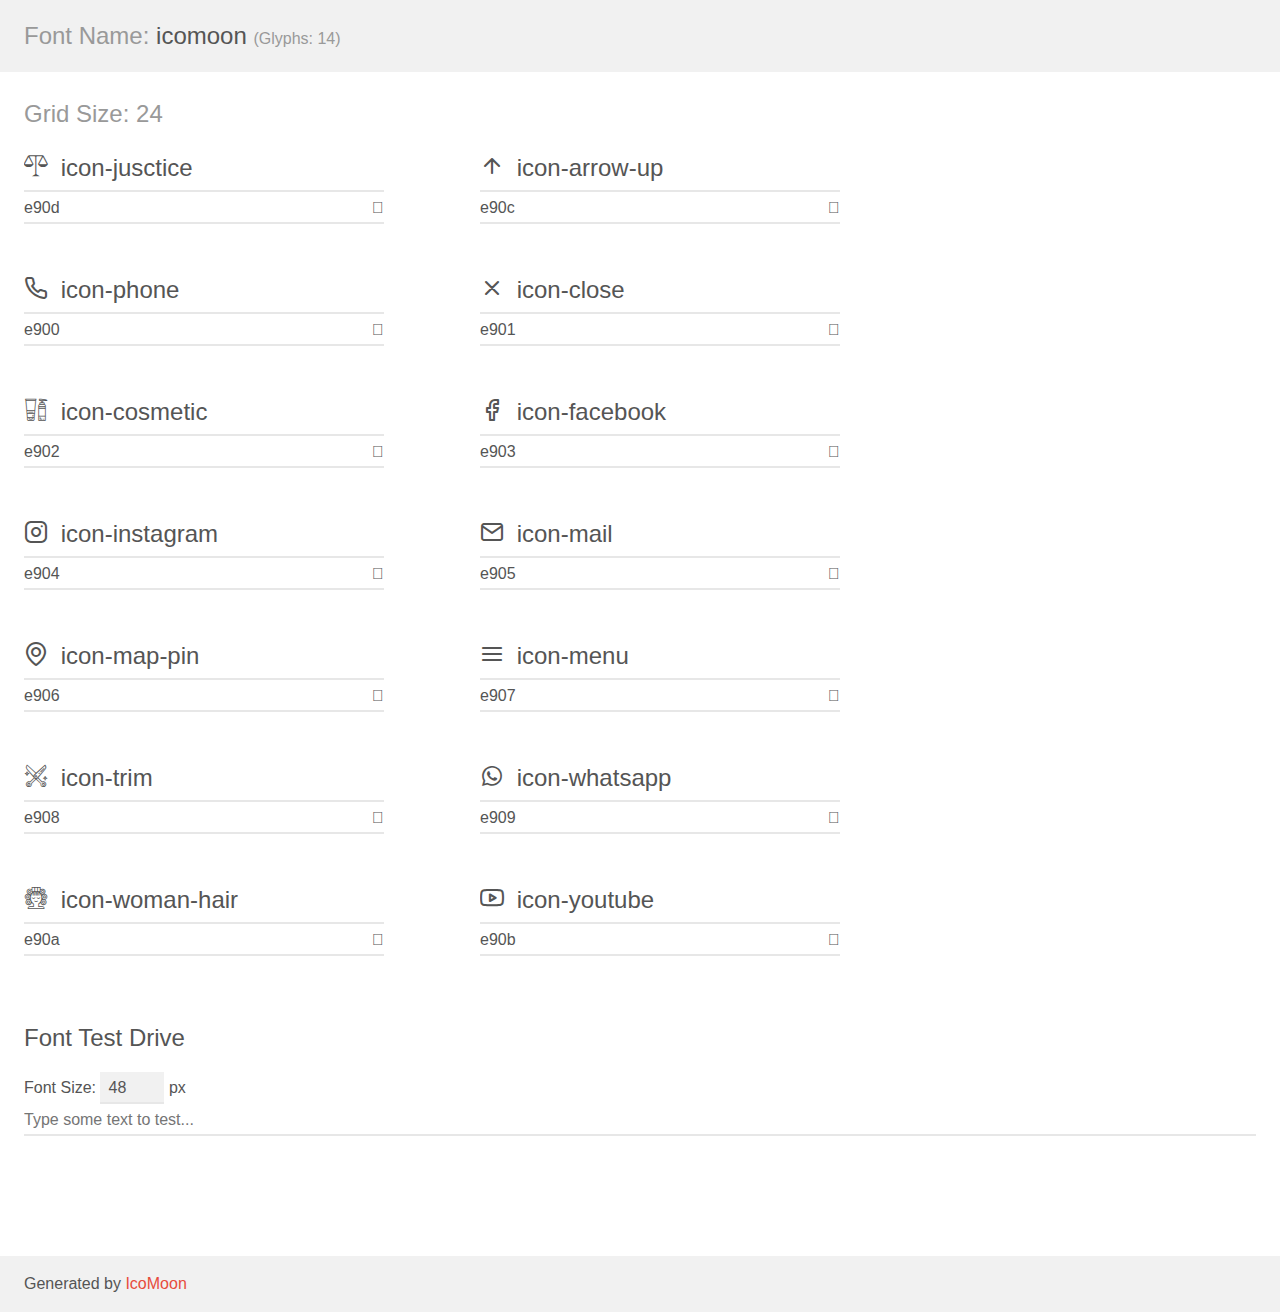
<file: assets/fonts/demo.html>
<!doctype html>
<html>
<head>
    <meta charset="utf-8">
    <title>IcoMoon Demo</title>
    <meta name="description" content="An Icon Font Generated By IcoMoon.io">
    <meta name="viewport" content="width=device-width, initial-scale=1">
    <link rel="stylesheet" href="demo-files/demo.css">
    <link rel="stylesheet" href="style.css"></head>
<body>
    <div class="bgc1 clearfix">
        <h1 class="mhmm mvm"><span class="fgc1">Font Name:</span> icomoon <small class="fgc1">(Glyphs:&nbsp;14)</small></h1>
    </div>
    <div class="clearfix mhl ptl">
        <h1 class="mvm mtn fgc1">Grid Size: 24</h1>
        <div class="glyph fs1">
            <div class="clearfix bshadow0 pbs">
                <span class="icon-jusctice"></span>
                <span class="mls"> icon-jusctice</span>
            </div>
            <fieldset class="fs0 size1of1 clearfix hidden-false">
                <input type="text" readonly value="e90d" class="unit size1of2" />
                <input type="text" maxlength="1" readonly value="&#xe90d;" class="unitRight size1of2 talign-right" />
            </fieldset>
            <div class="fs0 bshadow0 clearfix hidden-true">
                <span class="unit pvs fgc1">liga: </span>
                <input type="text" readonly value="" class="liga unitRight" />
            </div>
        </div>
        <div class="glyph fs1">
            <div class="clearfix bshadow0 pbs">
                <span class="icon-arrow-up"></span>
                <span class="mls"> icon-arrow-up</span>
            </div>
            <fieldset class="fs0 size1of1 clearfix hidden-false">
                <input type="text" readonly value="e90c" class="unit size1of2" />
                <input type="text" maxlength="1" readonly value="&#xe90c;" class="unitRight size1of2 talign-right" />
            </fieldset>
            <div class="fs0 bshadow0 clearfix hidden-true">
                <span class="unit pvs fgc1">liga: </span>
                <input type="text" readonly value="" class="liga unitRight" />
            </div>
        </div>
        <div class="glyph fs1">
            <div class="clearfix bshadow0 pbs">
                <span class="icon-phone"></span>
                <span class="mls"> icon-phone</span>
            </div>
            <fieldset class="fs0 size1of1 clearfix hidden-false">
                <input type="text" readonly value="e900" class="unit size1of2" />
                <input type="text" maxlength="1" readonly value="&#xe900;" class="unitRight size1of2 talign-right" />
            </fieldset>
            <div class="fs0 bshadow0 clearfix hidden-true">
                <span class="unit pvs fgc1">liga: </span>
                <input type="text" readonly value="" class="liga unitRight" />
            </div>
        </div>
        <div class="glyph fs1">
            <div class="clearfix bshadow0 pbs">
                <span class="icon-close"></span>
                <span class="mls"> icon-close</span>
            </div>
            <fieldset class="fs0 size1of1 clearfix hidden-false">
                <input type="text" readonly value="e901" class="unit size1of2" />
                <input type="text" maxlength="1" readonly value="&#xe901;" class="unitRight size1of2 talign-right" />
            </fieldset>
            <div class="fs0 bshadow0 clearfix hidden-true">
                <span class="unit pvs fgc1">liga: </span>
                <input type="text" readonly value="" class="liga unitRight" />
            </div>
        </div>
        <div class="glyph fs1">
            <div class="clearfix bshadow0 pbs">
                <span class="icon-cosmetic"></span>
                <span class="mls"> icon-cosmetic</span>
            </div>
            <fieldset class="fs0 size1of1 clearfix hidden-false">
                <input type="text" readonly value="e902" class="unit size1of2" />
                <input type="text" maxlength="1" readonly value="&#xe902;" class="unitRight size1of2 talign-right" />
            </fieldset>
            <div class="fs0 bshadow0 clearfix hidden-true">
                <span class="unit pvs fgc1">liga: </span>
                <input type="text" readonly value="" class="liga unitRight" />
            </div>
        </div>
        <div class="glyph fs1">
            <div class="clearfix bshadow0 pbs">
                <span class="icon-facebook"></span>
                <span class="mls"> icon-facebook</span>
            </div>
            <fieldset class="fs0 size1of1 clearfix hidden-false">
                <input type="text" readonly value="e903" class="unit size1of2" />
                <input type="text" maxlength="1" readonly value="&#xe903;" class="unitRight size1of2 talign-right" />
            </fieldset>
            <div class="fs0 bshadow0 clearfix hidden-true">
                <span class="unit pvs fgc1">liga: </span>
                <input type="text" readonly value="" class="liga unitRight" />
            </div>
        </div>
        <div class="glyph fs1">
            <div class="clearfix bshadow0 pbs">
                <span class="icon-instagram"></span>
                <span class="mls"> icon-instagram</span>
            </div>
            <fieldset class="fs0 size1of1 clearfix hidden-false">
                <input type="text" readonly value="e904" class="unit size1of2" />
                <input type="text" maxlength="1" readonly value="&#xe904;" class="unitRight size1of2 talign-right" />
            </fieldset>
            <div class="fs0 bshadow0 clearfix hidden-true">
                <span class="unit pvs fgc1">liga: </span>
                <input type="text" readonly value="" class="liga unitRight" />
            </div>
        </div>
        <div class="glyph fs1">
            <div class="clearfix bshadow0 pbs">
                <span class="icon-mail"></span>
                <span class="mls"> icon-mail</span>
            </div>
            <fieldset class="fs0 size1of1 clearfix hidden-false">
                <input type="text" readonly value="e905" class="unit size1of2" />
                <input type="text" maxlength="1" readonly value="&#xe905;" class="unitRight size1of2 talign-right" />
            </fieldset>
            <div class="fs0 bshadow0 clearfix hidden-true">
                <span class="unit pvs fgc1">liga: </span>
                <input type="text" readonly value="" class="liga unitRight" />
            </div>
        </div>
        <div class="glyph fs1">
            <div class="clearfix bshadow0 pbs">
                <span class="icon-map-pin"></span>
                <span class="mls"> icon-map-pin</span>
            </div>
            <fieldset class="fs0 size1of1 clearfix hidden-false">
                <input type="text" readonly value="e906" class="unit size1of2" />
                <input type="text" maxlength="1" readonly value="&#xe906;" class="unitRight size1of2 talign-right" />
            </fieldset>
            <div class="fs0 bshadow0 clearfix hidden-true">
                <span class="unit pvs fgc1">liga: </span>
                <input type="text" readonly value="" class="liga unitRight" />
            </div>
        </div>
        <div class="glyph fs1">
            <div class="clearfix bshadow0 pbs">
                <span class="icon-menu"></span>
                <span class="mls"> icon-menu</span>
            </div>
            <fieldset class="fs0 size1of1 clearfix hidden-false">
                <input type="text" readonly value="e907" class="unit size1of2" />
                <input type="text" maxlength="1" readonly value="&#xe907;" class="unitRight size1of2 talign-right" />
            </fieldset>
            <div class="fs0 bshadow0 clearfix hidden-true">
                <span class="unit pvs fgc1">liga: </span>
                <input type="text" readonly value="" class="liga unitRight" />
            </div>
        </div>
        <div class="glyph fs1">
            <div class="clearfix bshadow0 pbs">
                <span class="icon-trim"></span>
                <span class="mls"> icon-trim</span>
            </div>
            <fieldset class="fs0 size1of1 clearfix hidden-false">
                <input type="text" readonly value="e908" class="unit size1of2" />
                <input type="text" maxlength="1" readonly value="&#xe908;" class="unitRight size1of2 talign-right" />
            </fieldset>
            <div class="fs0 bshadow0 clearfix hidden-true">
                <span class="unit pvs fgc1">liga: </span>
                <input type="text" readonly value="" class="liga unitRight" />
            </div>
        </div>
        <div class="glyph fs1">
            <div class="clearfix bshadow0 pbs">
                <span class="icon-whatsapp"></span>
                <span class="mls"> icon-whatsapp</span>
            </div>
            <fieldset class="fs0 size1of1 clearfix hidden-false">
                <input type="text" readonly value="e909" class="unit size1of2" />
                <input type="text" maxlength="1" readonly value="&#xe909;" class="unitRight size1of2 talign-right" />
            </fieldset>
            <div class="fs0 bshadow0 clearfix hidden-true">
                <span class="unit pvs fgc1">liga: </span>
                <input type="text" readonly value="" class="liga unitRight" />
            </div>
        </div>
        <div class="glyph fs1">
            <div class="clearfix bshadow0 pbs">
                <span class="icon-woman-hair"></span>
                <span class="mls"> icon-woman-hair</span>
            </div>
            <fieldset class="fs0 size1of1 clearfix hidden-false">
                <input type="text" readonly value="e90a" class="unit size1of2" />
                <input type="text" maxlength="1" readonly value="&#xe90a;" class="unitRight size1of2 talign-right" />
            </fieldset>
            <div class="fs0 bshadow0 clearfix hidden-true">
                <span class="unit pvs fgc1">liga: </span>
                <input type="text" readonly value="" class="liga unitRight" />
            </div>
        </div>
        <div class="glyph fs1">
            <div class="clearfix bshadow0 pbs">
                <span class="icon-youtube"></span>
                <span class="mls"> icon-youtube</span>
            </div>
            <fieldset class="fs0 size1of1 clearfix hidden-false">
                <input type="text" readonly value="e90b" class="unit size1of2" />
                <input type="text" maxlength="1" readonly value="&#xe90b;" class="unitRight size1of2 talign-right" />
            </fieldset>
            <div class="fs0 bshadow0 clearfix hidden-true">
                <span class="unit pvs fgc1">liga: </span>
                <input type="text" readonly value="" class="liga unitRight" />
            </div>
        </div>
    </div>

    <!--[if gt IE 8]><!-->
    <div class="mhl clearfix mbl">
        <h1>Font Test Drive</h1>
        <label>
            Font Size: <input id="fontSize" type="number" class="textbox0 mbm"
            min="8" value="48" />
            px
        </label>
        <input id="testText" type="text" class="phl size1of1 mvl"
        placeholder="Type some text to test..." value=""/>
        <div id="testDrive" class="icon-" style="font-family: icomoon">&nbsp;
        </div>
    </div>
    <!--<![endif]-->
    <div class="bgc1 clearfix">
        <p class="mhl">Generated by <a href="https://icomoon.io/app">IcoMoon</a></p>
    </div>

    <script src="demo-files/demo.js"></script>
</body>
</html>
</file>
<file: assets/fonts/demo-files/demo.css>
body {
  padding: 0;
  margin: 0;
  font-family: sans-serif;
  font-size: 1em;
  line-height: 1.5;
  color: #555;
  background: #fff;
}
h1 {
  font-size: 1.5em;
  font-weight: normal;
}
small {
  font-size: .66666667em;
}
a {
  color: #e74c3c;
  text-decoration: none;
}
a:hover, a:focus {
  box-shadow: 0 1px #e74c3c;
}
.bshadow0, input {
  box-shadow: inset 0 -2px #e7e7e7;
}
input:hover {
  box-shadow: inset 0 -2px #ccc;
}
input, fieldset {
  font-family: sans-serif;
  font-size: 1em;
  margin: 0;
  padding: 0;
  border: 0;
}
input {
  color: inherit;
  line-height: 1.5;
  height: 1.5em;
  padding: .25em 0;
}
input:focus {
  outline: none;
  box-shadow: inset 0 -2px #449fdb;
}
.glyph {
  font-size: 16px;
  width: 15em;
  padding-bottom: 1em;
  margin-right: 4em;
  margin-bottom: 1em;
  float: left;
  overflow: hidden;
}
.liga {
  width: 80%;
  width: calc(100% - 2.5em);
}
.talign-right {
  text-align: right;
}
.talign-center {
  text-align: center;
}
.bgc1 {
  background: #f1f1f1;
}
.fgc1 {
  color: #999;
}
.fgc0 {
  color: #000;
}
p {
  margin-top: 1em;
  margin-bottom: 1em;
}
.mvm {
  margin-top: .75em;
  margin-bottom: .75em;
}
.mtn {
  margin-top: 0;
}
.mtl, .mal {
  margin-top: 1.5em;
}
.mbl, .mal {
  margin-bottom: 1.5em;
}
.mal, .mhl {
  margin-left: 1.5em;
  margin-right: 1.5em;
}
.mhmm {
  margin-left: 1em;
  margin-right: 1em;
}
.mls {
  margin-left: .25em;
}
.ptl {
  padding-top: 1.5em;
}
.pbs, .pvs {
  padding-bottom: .25em;
}
.pvs, .pts {
  padding-top: .25em;
}
.unit {
  float: left;
}
.unitRight {
  float: right;
}
.size1of2 {
  width: 50%;
}
.size1of1 {
  width: 100%;
}
.clearfix:before, .clearfix:after {
  content: " ";
  display: table;
}
.clearfix:after {
  clear: both;
}
.hidden-true {
  display: none;
}
.textbox0 {
  width: 3em;
  background: #f1f1f1;
  padding: .25em .5em;
  line-height: 1.5;
  height: 1.5em;
}
#testDrive {
  display: block;
  padding-top: 24px;
  line-height: 1.5;
}
.fs0 {
  font-size: 16px;
}
.fs1 {
  font-size: 24px;
}
</file>
<file: assets/fonts/style.css>
@font-face {
  font-family: 'icomoon';
  src:  url('fonts/icomoon.eot?7bpcj9');
  src:  url('fonts/icomoon.eot?7bpcj9#iefix') format('embedded-opentype'),
    url('fonts/icomoon.ttf?7bpcj9') format('truetype'),
    url('fonts/icomoon.woff?7bpcj9') format('woff'),
    url('fonts/icomoon.svg?7bpcj9#icomoon') format('svg');
  font-weight: normal;
  font-style: normal;
  font-display: block;
}

[class^="icon-"], [class*=" icon-"] {
  /* use !important to prevent issues with browser extensions that change fonts */
  font-family: 'icomoon' !important;
  speak: never;
  font-style: normal;
  font-weight: normal;
  font-variant: normal;
  text-transform: none;
  line-height: 1;

  /* Better Font Rendering =========== */
  -webkit-font-smoothing: antialiased;
  -moz-osx-font-smoothing: grayscale;
}

.icon-jusctice:before {
  content: "\e90d";
}
.icon-arrow-up:before {
  content: "\e90c";
}
.icon-phone:before {
  content: "\e900";
}
.icon-close:before {
  content: "\e901";
}
.icon-cosmetic:before {
  content: "\e902";
}
.icon-facebook:before {
  content: "\e903";
}
.icon-instagram:before {
  content: "\e904";
}
.icon-mail:before {
  content: "\e905";
}
.icon-map-pin:before {
  content: "\e906";
}
.icon-menu:before {
  content: "\e907";
}
.icon-trim:before {
  content: "\e908";
}
.icon-whatsapp:before {
  content: "\e909";
}
.icon-woman-hair:before {
  content: "\e90a";
}
.icon-youtube:before {
  content: "\e90b";
}
</file>
